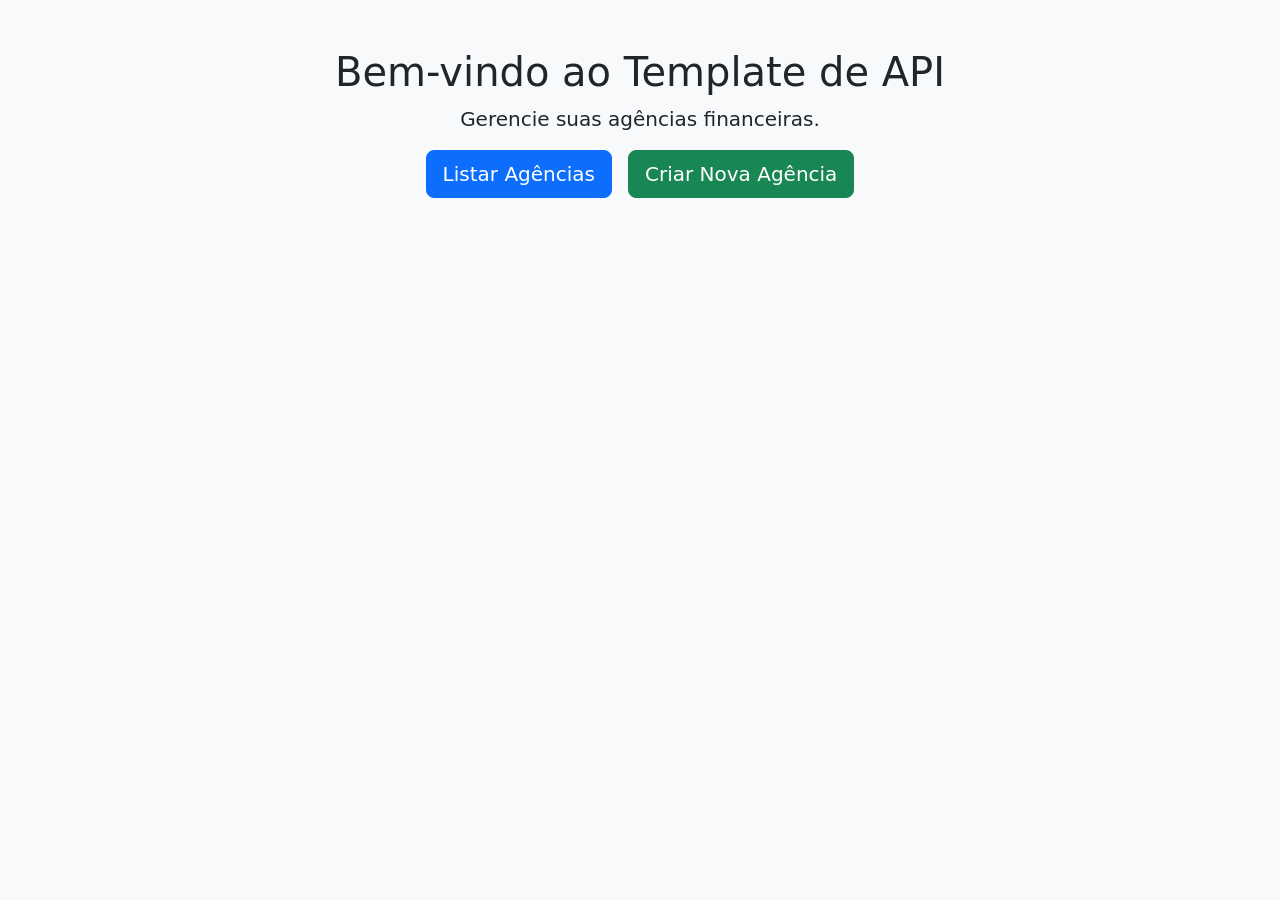
<file: ASP_API/Frontend/index.html>
﻿<!DOCTYPE html>
<html lang="pt-BR">
<head>
    <meta charset="utf-8" />
    <title>API Template - Frontend</title>
    <link href="https://cdn.jsdelivr.net/npm/bootstrap@5.3.0/dist/css/bootstrap.min.css" rel="stylesheet">
</head>
<body class="bg-light">
    <div class="container text-center mt-5">
        <h1>Bem-vindo ao Template de API</h1>
        <p class="lead">Gerencie suas agências financeiras.</p>
        <div class="d-grid gap-2 d-md-flex justify-content-md-center">
            <a href="Agencia/pages/list.html" class="btn btn-primary btn-lg me-md-2">Listar Agências</a>
            <a href="Agencia/pages/create.html" class="btn btn-success btn-lg">Criar Nova Agência</a>
        </div>
    </div>
</body>
</html>
</file>
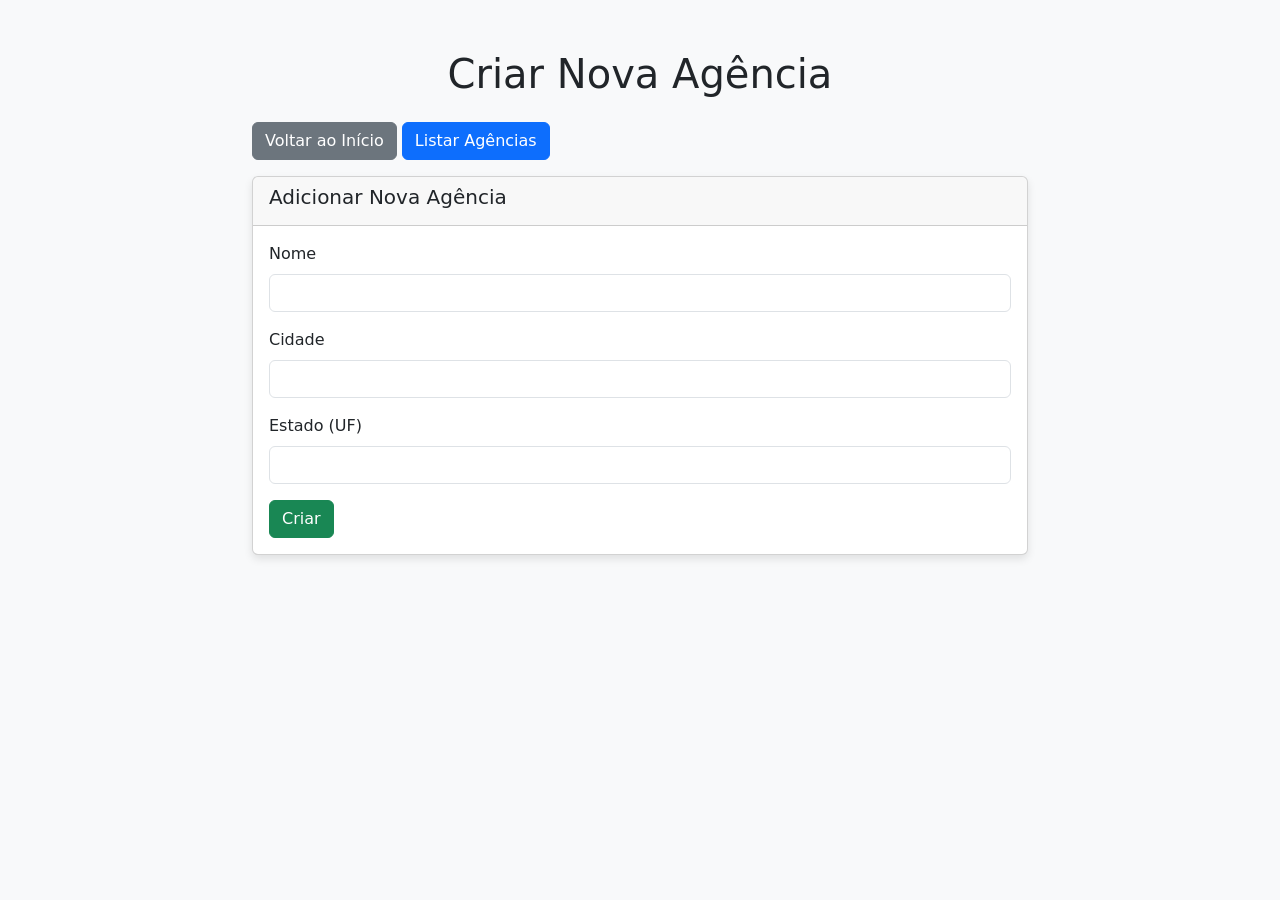
<file: ASP_API/Frontend/Agencia/pages/create.html>
<!DOCTYPE html>
<html lang="pt-BR">
<head>
    <meta charset="UTF-8">
    <meta name="viewport" content="width=device-width, initial-scale=1.0">
    <title>Criar Nova Agência</title>
    <!-- Bootstrap CSS -->
    <link href="https://cdn.jsdelivr.net/npm/bootstrap@5.3.0/dist/css/bootstrap.min.css" rel="stylesheet">
    <!-- Custom CSS -->
    <link href="../assets/css/styles.css" rel="stylesheet">
</head>
<body>
    <div class="container">
        <h1 class="text-center mb-4">Criar Nova Agência</h1>
        <div class="mb-3">
            <a href="../index.html" class="btn btn-secondary">Voltar ao Início</a>
            <a href="list.html" class="btn btn-primary">Listar Agências</a>
        </div>

        <!-- Formulário para Criar Agência -->
        <div class="card">
            <div class="card-header">
                <h5>Adicionar Nova Agência</h5>
            </div>
            <div class="card-body">
                <form id="agencia-form">
                    <div class="mb-3">
                        <label for="nome" class="form-label">Nome</label>
                        <input type="text" class="form-control" id="nome" required>
                    </div>
                    <div class="mb-3">
                        <label for="cidade" class="form-label">Cidade</label>
                        <input type="text" class="form-control" id="cidade" required>
                    </div>
                    <div class="mb-3">
                        <label for="estadoUF" class="form-label">Estado (UF)</label>
                        <input type="text" class="form-control" id="estadoUF" maxlength="2" required>
                    </div>
                    <button type="submit" class="btn btn-success">Criar</button>
                </form>
            </div>
        </div>
    </div>

    <!-- Bootstrap JS -->
    <script src="https://cdn.jsdelivr.net/npm/bootstrap@5.3.0/dist/js/bootstrap.bundle.min.js"></script>
    <!-- Custom JS -->
    <script src="../assets/js/create.js"></script>
</body>
</html>
</file>
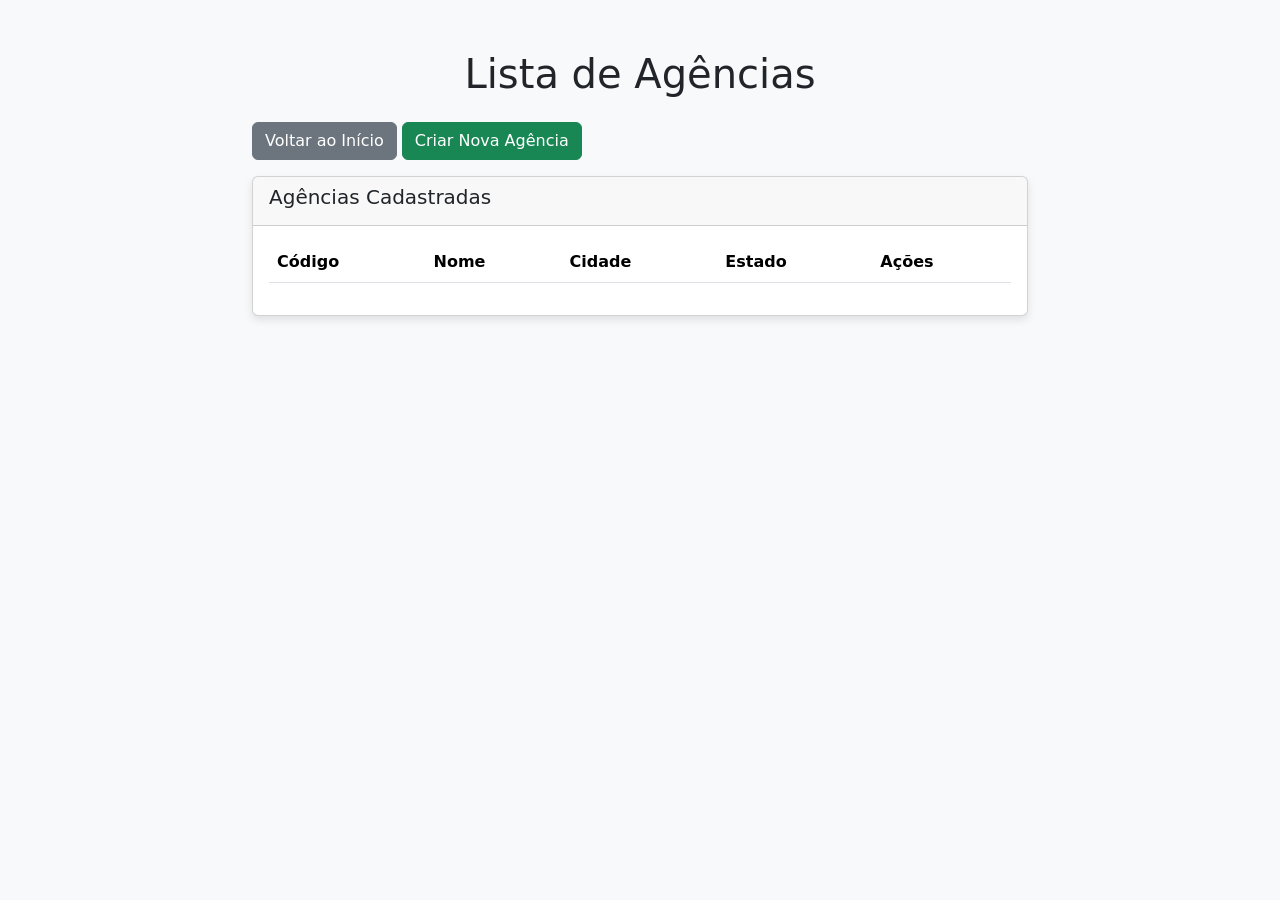
<file: ASP_API/Frontend/Agencia/pages/edit.html>
<!DOCTYPE html>
<html lang="pt-BR">
<head>
    <meta charset="UTF-8">
    <meta name="viewport" content="width=device-width, initial-scale=1.0">
    <title>Editar Agência</title>
    <!-- Bootstrap CSS -->
    <link href="https://cdn.jsdelivr.net/npm/bootstrap@5.3.0/dist/css/bootstrap.min.css" rel="stylesheet">
    <!-- Custom CSS -->
    <link href="../assets/css/styles.css" rel="stylesheet">
</head>
<body>
    <div class="container">
        <h1 class="text-center mb-4">Editar Agência</h1>
        <div class="mb-3">
            <a href="../index.html" class="btn btn-secondary">Voltar ao Início</a>
            <a href="list.html" class="btn btn-primary">Listar Agências</a>
        </div>

        <!-- Formulário para Editar Agência -->
        <div class="card">
            <div class="card-header">
                <h5>Editar Agência</h5>
            </div>
            <div class="card-body">
                <form id="agencia-form">
                    <input type="hidden" id="agencia-id">
                    <div class="mb-3">
                        <label for="nome" class="form-label">Nome</label>
                        <input type="text" class="form-control" id="nome" required>
                    </div>
                    <div class="mb-3">
                        <label for="cidade" class="form-label">Cidade</label>
                        <input type="text" class="form-control" id="cidade" required>
                    </div>
                    <div class="mb-3">
                        <label for="estadoUF" class="form-label">Estado (UF)</label>
                        <input type="text" class="form-control" id="estadoUF" maxlength="2" required>
                    </div>
                    <button type="submit" class="btn btn-warning">Atualizar</button>
                </form>
            </div>
        </div>
    </div>

    <!-- Bootstrap JS -->
    <script src="https://cdn.jsdelivr.net/npm/bootstrap@5.3.0/dist/js/bootstrap.bundle.min.js"></script>
    <!-- Custom JS -->
    <script src="../assets/js/edit.js"></script>
</body>
</html>
</file>
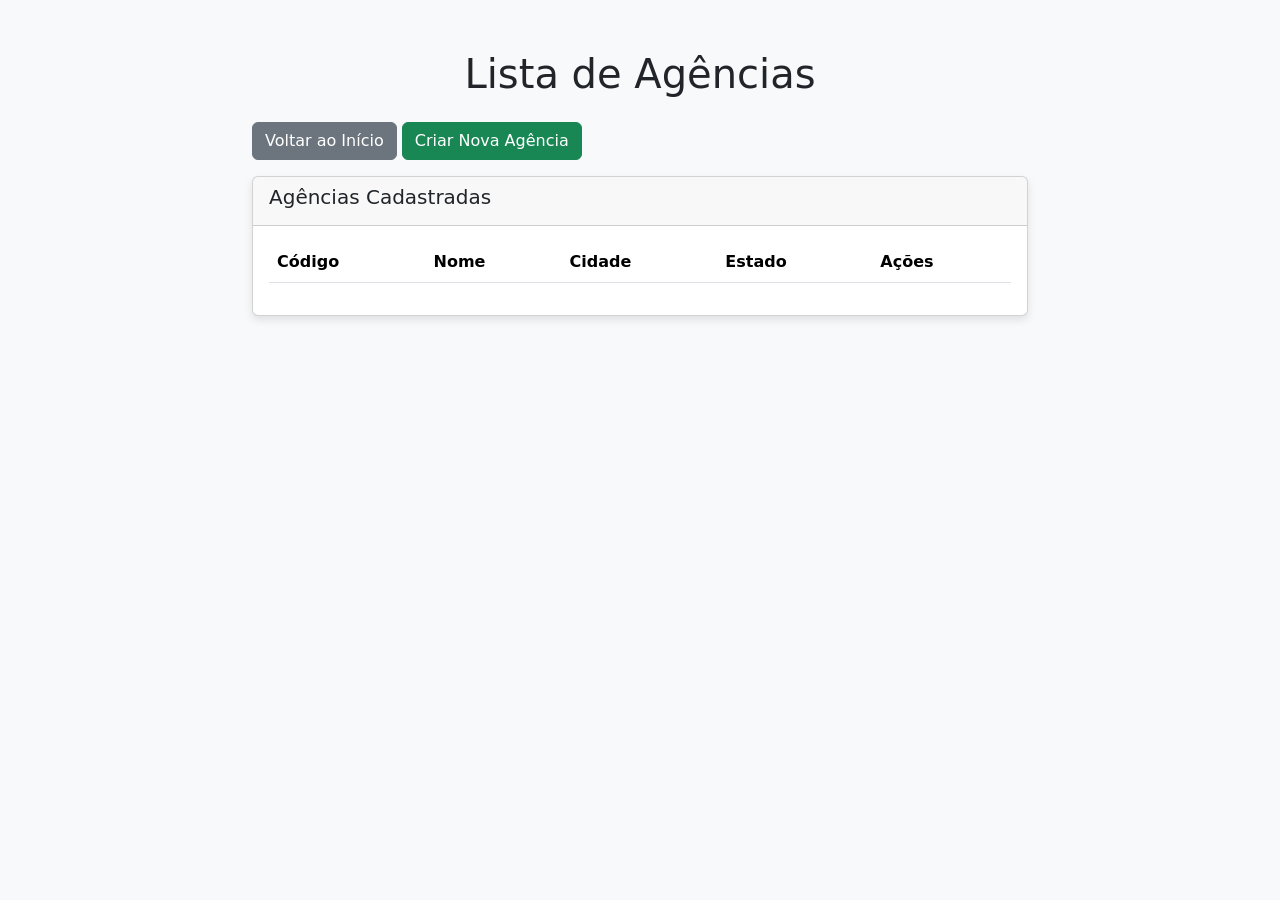
<file: ASP_API/Frontend/Agencia/pages/list.html>
<!DOCTYPE html>
<html lang="pt-BR">
<head>
    <meta charset="UTF-8">
    <meta name="viewport" content="width=device-width, initial-scale=1.0">
    <title>Lista de Agências</title>
    <!-- Bootstrap CSS -->
    <link href="https://cdn.jsdelivr.net/npm/bootstrap@5.3.0/dist/css/bootstrap.min.css" rel="stylesheet">
    <!-- Custom CSS -->
    <link href="../assets/css/styles.css" rel="stylesheet">
</head>
<body>
    <div class="container">
        <h1 class="text-center mb-4">Lista de Agências</h1>
        <div class="mb-3">
            <a href="../index.html" class="btn btn-secondary">Voltar ao Início</a>
            <a href="create.html" class="btn btn-success">Criar Nova Agência</a>
        </div>

        <!-- Tabela de Agências -->
        <div class="card">
            <div class="card-header">
                <h5>Agências Cadastradas</h5>
            </div>
            <div class="card-body">
                <table class="table table-striped" id="agencias-table">
                    <thead>
                        <tr>
                            <th>Código</th>
                            <th>Nome</th>
                            <th>Cidade</th>
                            <th>Estado</th>
                            <th>Ações</th>
                        </tr>
                    </thead>
                    <tbody>
                        <!-- Dados serão inseridos aqui via JavaScript -->
                    </tbody>
                </table>
            </div>
        </div>
    </div>

    <!-- Bootstrap JS -->
    <script src="https://cdn.jsdelivr.net/npm/bootstrap@5.3.0/dist/js/bootstrap.bundle.min.js"></script>
    <!-- Custom JS -->
    <script src="../assets/js/list.js"></script>
</body>
</html>
</file>
<file: ASP_API/Frontend/Agencia/assets/css/styles.css>
body {
    background-color: #f8f9fa;
}
.container {
    max-width: 800px;
    margin-top: 50px;
}
.card {
    box-shadow: 0 4px 8px rgba(0,0,0,0.1);
}
</file>
